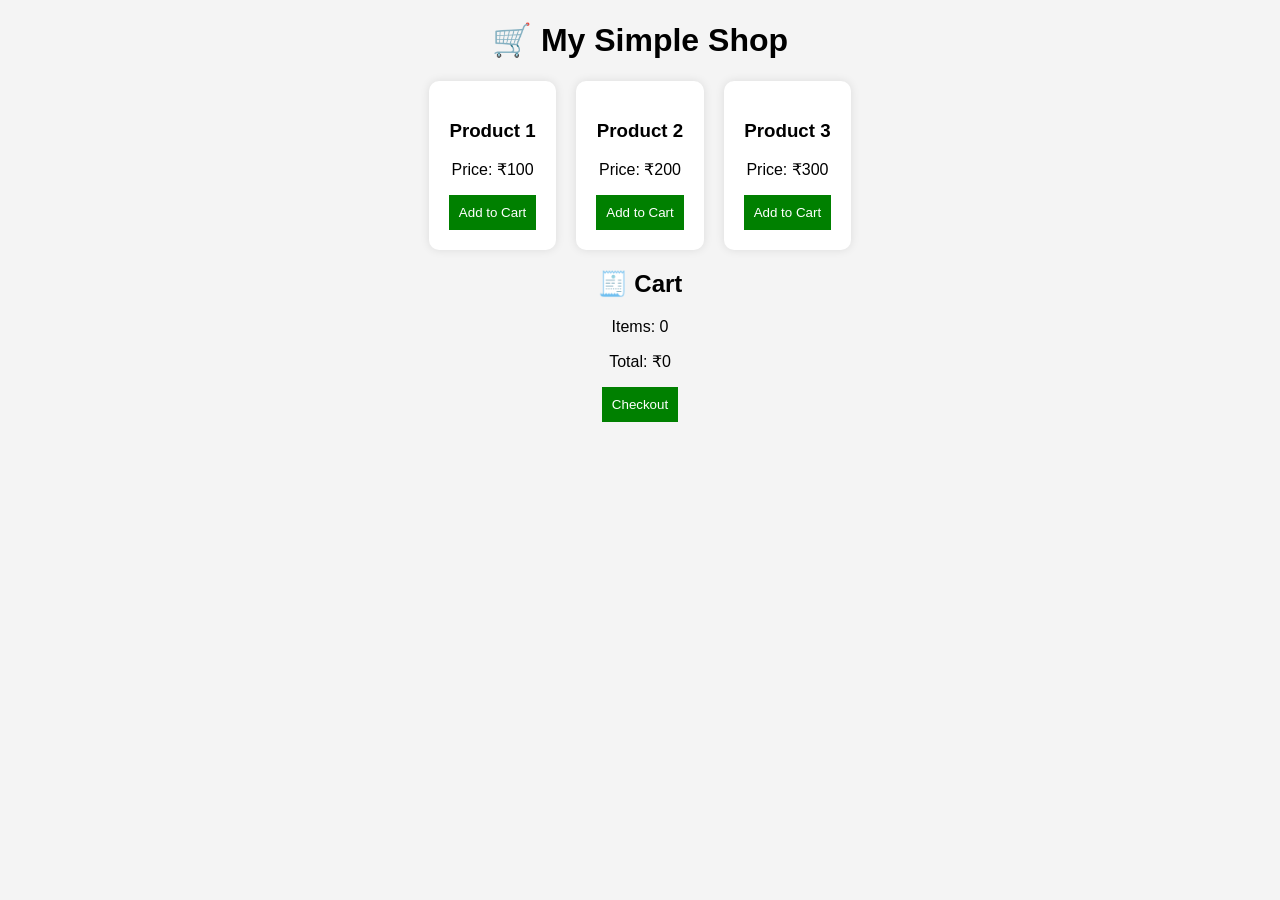
<file: index.html>
<!DOCTYPE html>
<html lang="en">
<head>
  <meta charset="UTF-8">
  <title>Simple Shop</title>
  <link rel="stylesheet" href="style.css">
</head>
<body>

<h1>🛒 My Simple Shop</h1>

<div class="products">
  <div class="product">
    <h3>Product 1</h3>
    <p>Price: ₹100</p>
    <button onclick="addToCart(100)">Add to Cart</button>
  </div>

  <div class="product">
    <h3>Product 2</h3>
    <p>Price: ₹200</p>
    <button onclick="addToCart(200)">Add to Cart</button>
  </div>

  <div class="product">
    <h3>Product 3</h3>
    <p>Price: ₹300</p>
    <button onclick="addToCart(300)">Add to Cart</button>
  </div>
</div>

<h2>🧾 Cart</h2>
<p id="cartItems">Items: 0</p>
<p id="totalPrice">Total: ₹0</p>
<button onclick="checkout()">Checkout</button>

<script src="script.js"></script>
</body>
</html>
</file>
<file: style.css>
body {
  font-family: Arial;
  text-align: center;
  background-color: #f4f4f4;
}

.products {
  display: flex;
  justify-content: center;
  gap: 20px;
}

.product {
  background: white;
  padding: 20px;
  border-radius: 10px;
  box-shadow: 0 0 10px rgba(0,0,0,0.1);
}

button {
  padding: 10px;
  background: green;
  color: white;
  border: none;
  cursor: pointer;
}

button:hover {
  background: darkgreen;
}
</file>
